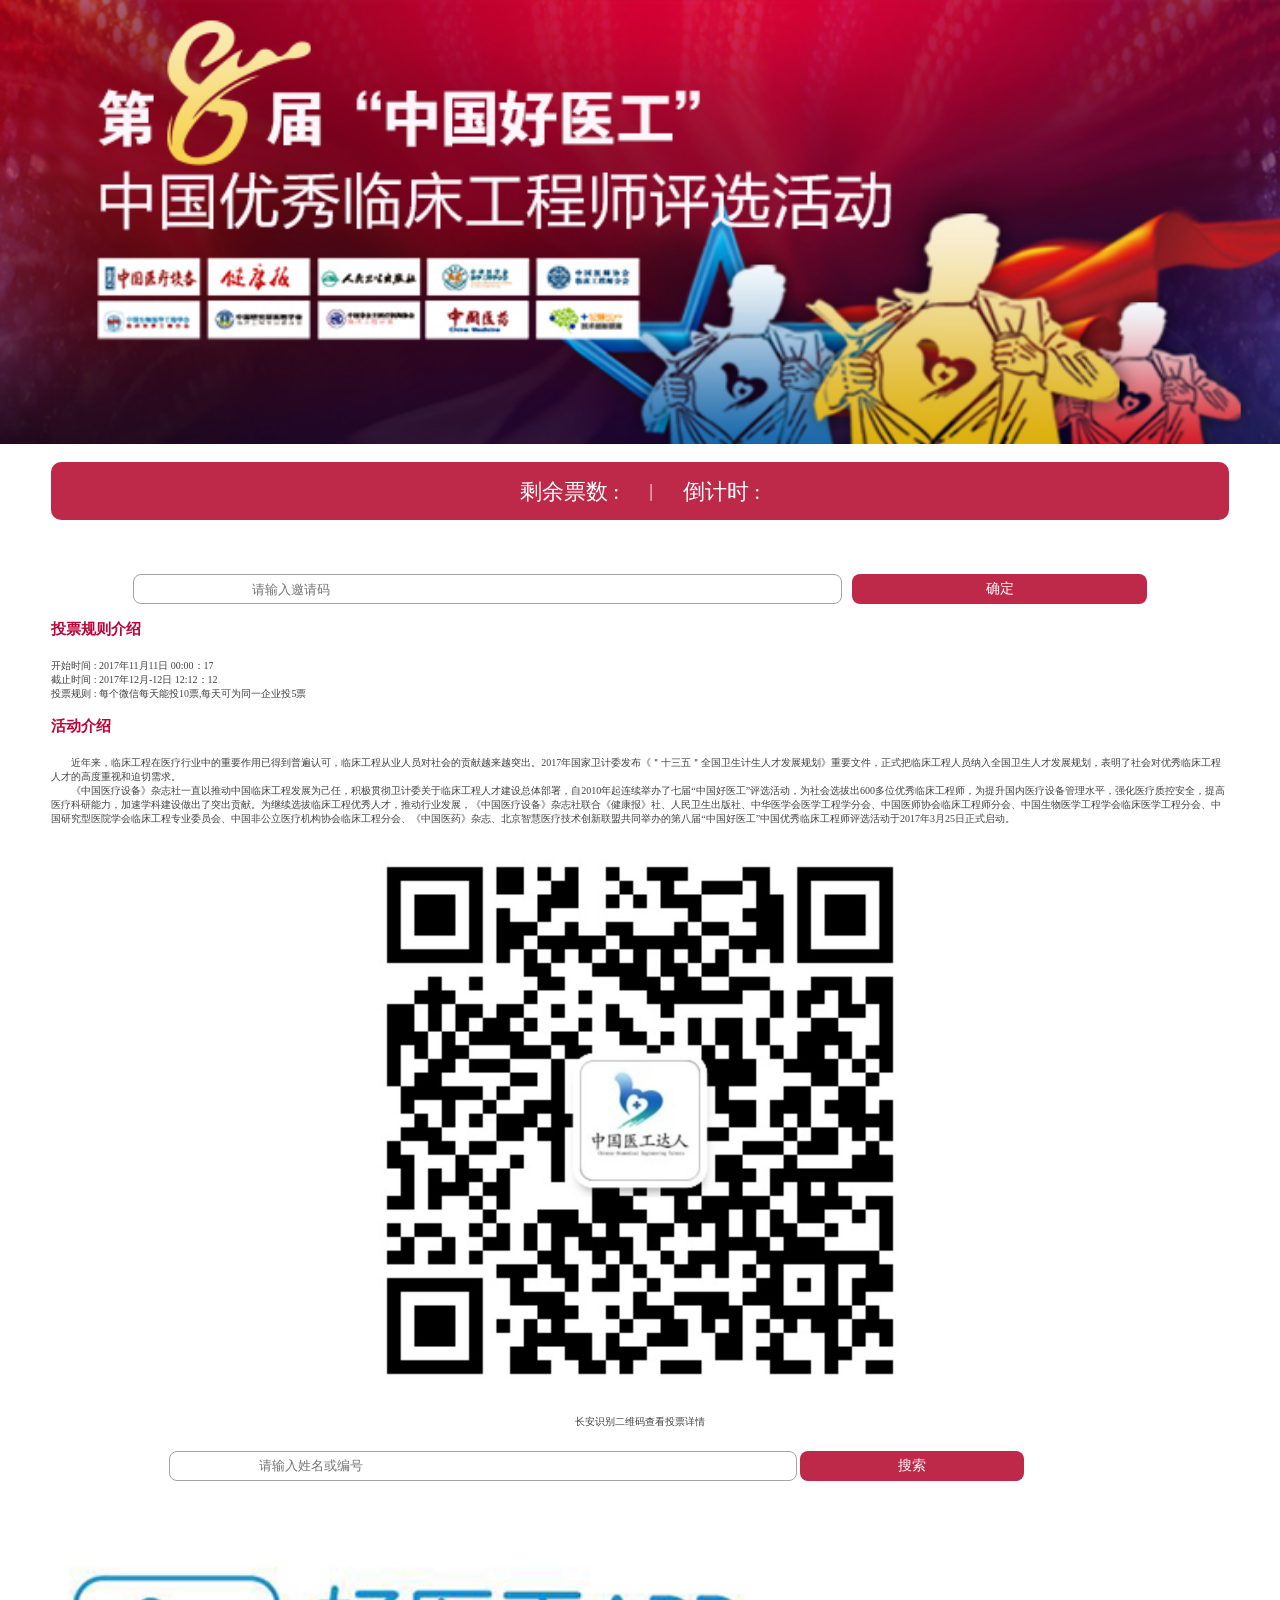
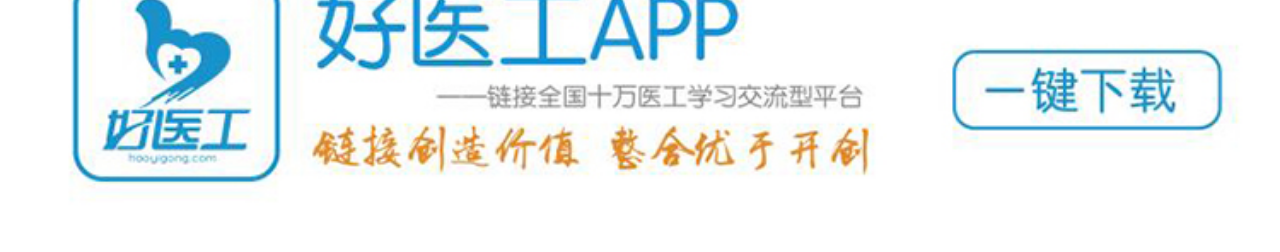
<file: index/index.html>
<!DOCTYPE html>
<html lang="en">
<head>
    <meta charset="UTF-8">
    <meta name="viewport" content="initial-scale=1.0, minimum-scale=1.0, maximum-scale=1.0, user-scalable=no, width=device-width">
    <meta http-equiv="X-UA-Compatible" content="ie=edge">
    <script src='./../js/flexible.js'></script>
    <script src='./../js/zepto.js'></script>
    <script src='./../js/touch.js'></script>
    <script src='./../js/index.js'></script>
    <script src="./../js/ajax.js"></script>
    <link rel="stylesheet" href="./../css/index.css">
    <title>投票</title>
</head>
<body>

    <header><img src="./../img/banner.jpg" alt=""></header>
    <div class="body">
        <div class="display">
            <div class="piaoshu">
                剩余票数 : <span id='piaoshu'></span>
            </div>
            <div class="gang">|</div>
            <div class="item">
                倒计时 : <span id='time'></span>
            </div>
        </div>
        <!--验证邀请码-->
        <div class="yaoqingMa">
            <input type="text" class="yaoqing" id="yaoqing" placeholder="请输入邀请码">
            <input class='queding'  id='queding' type="button" value='确定'>
        </div>
        <!--活动介绍-->
        <div class="introduce">
            <div class="vote">
                <p class='title'>投票规则介绍</p>
                <p class='font'>开始时间 : 2017年11月11日 00:00：17</p>
                <p class='font'>截止时间 : 2017年12月-12日 12:12：12</p>
                <p class='font'>投票规则 : 每个微信每天能投10票,每天可为同一企业投5票</p>
            </div>
            <div class="introduceVote">
                <p class='title'>活动介绍</p>
                <p class='font indent'>近年来，临床工程在医疗行业中的重要作用已得到普遍认可，临床工程从业人员对社会的贡献越来越突出。2017年国家卫计委发布《＂十三五＂全国卫生计生人才发展规划》重要文件，正式把临床工程人员纳入全国卫生人才发展规划，表明了社会对优秀临床工程人才的高度重视和迫切需求。</p>
                <p class='font indent'>《中国医疗设备》杂志社一直以推动中国临床工程发展为己任，积极贯彻卫计委关于临床工程人才建设总体部署，自2010年起连续举办了七届“中国好医工”评选活动，为社会选拔出600多位优秀临床工程师，为提升国内医疗设备管理水平，强化医疗质控安全，提高医疗科研能力，加速学科建设做出了突出贡献。为继续选拔临床工程优秀人才，推动行业发展，《中国医疗设备》杂志社联合《健康报》社、人民卫生出版社、中华医学会医学工程学分会、中国医师协会临床工程师分会、中国生物医学工程学会临床医学工程分会、中国研究型医院学会临床工程专业委员会、中国非公立医疗机构协会临床工程分会、《中国医药》杂志、北京智慧医疗技术创新联盟共同举办的第八届“中国好医工”中国优秀临床工程师评选活动于2017年3月25日正式启动。</p>
            </div>
        </div>
        <!--二维码-->
        <div class="two">
                <div class="twoCode">
                    <img src="./../img/twoCode.jpg" width='50%' height="50%" alt="">
                </div>
                <p class='font center'>长安识别二维码查看投票详情</p>
        </div>
        <!--搜索-->
        <div class="serch">
                <input class="Search_text" id='Search_text'type="text" placeholder="请输入姓名或编号">
                <input class='btnSearch'  id='Search' type="button" value='搜索'>
        </div>
        <div class="peopleList">

        </div>
    </div>
    <!--加载-->
    <div class="load">
      <embed src="./../svg/load.svg" type="image/svg+xml"/>
    </div>
    <!--好医工APP-->
    <footer>
        <a href="http://download.haoyigong.com">
            <img src="./../img/footer.jpg" width='100%' alt="">
        </a>
    </footer>
</body>
</html>
</file>
<file: css/index.css>
/* line 1, index.less */
@media -sass-debug-info{filename{font-family:file\:\/\/C\:\/Users\/Administrator\/Desktop\/投票\/src\/less\/index\.less}line{font-family:\000031}}
* {
  margin: 0;
  padding: 0;
}
/* line 5, index.less */
@media -sass-debug-info{filename{font-family:file\:\/\/C\:\/Users\/Administrator\/Desktop\/投票\/src\/less\/index\.less}line{font-family:\000035}}
input {
  background-color: transparent;
  border-color: transparent;
  -webkit-appearance: none;
  outline: none;
  border: 0px;
}
/* line 12, index.less */
@media -sass-debug-info{filename{font-family:file\:\/\/C\:\/Users\/Administrator\/Desktop\/投票\/src\/less\/index\.less}line{font-family:\0000312}}
header {
  margin-bottom: 0.2666rem;
}
/* line 14, index.less */
@media -sass-debug-info{filename{font-family:file\:\/\/C\:\/Users\/Administrator\/Desktop\/投票\/src\/less\/index\.less}line{font-family:\0000314}}
header img {
  width: 100%;
}
/* line 18, index.less */
@media -sass-debug-info{filename{font-family:file\:\/\/C\:\/Users\/Administrator\/Desktop\/投票\/src\/less\/index\.less}line{font-family:\0000318}}
.body {
  padding: 0 4%;
}
/* line 20, index.less */
@media -sass-debug-info{filename{font-family:file\:\/\/C\:\/Users\/Administrator\/Desktop\/投票\/src\/less\/index\.less}line{font-family:\0000320}}
.body .display {
  width: 100%;
  height: 58px;
  border-radius: 10px;
  font-size: 16px;
  background: #bf2949;
  display: -webkit-box;
  display: -ms-flexbox;
  display: flex;
  -webkit-box-align: center;
      -ms-flex-align: center;
          align-items: center;
  -webkit-box-pack: center;
      -ms-flex-pack: center;
          justify-content: center;
  /*水平居中*/
}
/* line 30, index.less */
@media -sass-debug-info{filename{font-family:file\:\/\/C\:\/Users\/Administrator\/Desktop\/投票\/src\/less\/index\.less}line{font-family:\0000330}}
.body .display div {
  float: left;
  color: #FFF;
  font-size: 0.4rem;
}
/* line 35, index.less */
@media -sass-debug-info{filename{font-family:file\:\/\/C\:\/Users\/Administrator\/Desktop\/投票\/src\/less\/index\.less}line{font-family:\0000335}}
.body .display .gang {
  font-size: 18px;
  margin: 0 30px;
}
/* line 44, index.less */
@media -sass-debug-info{filename{font-family:file\:\/\/C\:\/Users\/Administrator\/Desktop\/投票\/src\/less\/index\.less}line{font-family:\0000344}}
.body .two {
  margin-bottom: 22px;
}
/* line 46, index.less */
@media -sass-debug-info{filename{font-family:file\:\/\/C\:\/Users\/Administrator\/Desktop\/投票\/src\/less\/index\.less}line{font-family:\0000346}}
.body .two .twoCode {
  width: 100%;
  display: -webkit-box;
  display: -ms-flexbox;
  display: flex;
  -webkit-box-pack: center;
      -ms-flex-pack: center;
          justify-content: center;
}
/* line 53, index.less */
@media -sass-debug-info{filename{font-family:file\:\/\/C\:\/Users\/Administrator\/Desktop\/投票\/src\/less\/index\.less}line{font-family:\0000353}}
.body .serch {
  height: 30px;
  width: 76%;
  margin-bottom: 38px;
  padding-left: 10%;
}
/* line 58, index.less */
@media -sass-debug-info{filename{font-family:file\:\/\/C\:\/Users\/Administrator\/Desktop\/投票\/src\/less\/index\.less}line{font-family:\0000358}}
.body .serch .Search_text {
  border: 1px solid #a3a3a3;
  border-radius: 8px;
  width: 60%;
  height: 28px;
  padding-left: 10%;
}
/* line 65, index.less */
@media -sass-debug-info{filename{font-family:file\:\/\/C\:\/Users\/Administrator\/Desktop\/投票\/src\/less\/index\.less}line{font-family:\0000365}}
.body .serch .btnSearch {
  background: #bf2949;
  color: #FFF;
  height: 30px;
  width: 25%;
  border-radius: 8px;
  font-size: 14px;
}
/* line 75, index.less */
@media -sass-debug-info{filename{font-family:file\:\/\/C\:\/Users\/Administrator\/Desktop\/投票\/src\/less\/index\.less}line{font-family:\0000375}}
.body .peopleList {
  width: 100%;
  display: -webkit-box;
  display: -ms-flexbox;
  display: flex;
  -webkit-box-orient: horizontal;
  -webkit-box-direction: normal;
      -ms-flex-flow: row wrap;
          flex-flow: row wrap;
  -ms-flex-line-pack: start;
      align-content: flex-start;
}
/* line 80, index.less */
@media -sass-debug-info{filename{font-family:file\:\/\/C\:\/Users\/Administrator\/Desktop\/投票\/src\/less\/index\.less}line{font-family:\0000380}}
.body .peopleList .people {
  width: 40%;
  height: 6.74666rem;
  -webkit-box-sizing: border-box;
          box-sizing: border-box;
  display: -webkit-box;
  display: -ms-flexbox;
  display: flex;
  -webkit-box-pack: center;
      -ms-flex-pack: center;
          justify-content: center;
  -webkit-box-flex: 0;
      -ms-flex: 0 0 50%;
          flex: 0 0 50%;
}
/* line 87, index.less */
@media -sass-debug-info{filename{font-family:file\:\/\/C\:\/Users\/Administrator\/Desktop\/投票\/src\/less\/index\.less}line{font-family:\0000387}}
.body .peopleList .people .portrait {
  width: 3.8666rem;
  height: 3.8666rem;
  background: #b8b8b8;
  border-radius: 10px;
  margin-bottom: 0.2666rem;
}
/* line 93, index.less */
@media -sass-debug-info{filename{font-family:file\:\/\/C\:\/Users\/Administrator\/Desktop\/投票\/src\/less\/index\.less}line{font-family:\0000393}}
.body .peopleList .people .portrait img {
  margin-bottom: 0.14rem;
  border-radius: 0.1333rem;
}
/* line 106, index.less */
@media -sass-debug-info{filename{font-family:file\:\/\/C\:\/Users\/Administrator\/Desktop\/投票\/src\/less\/index\.less}line{font-family:\00003106}}
.load {
  display: none;
  -webkit-box-pack: center;
      -ms-flex-pack: center;
          justify-content: center;
  -webkit-box-align: center;
      -ms-flex-align: center;
          align-items: center;
}
/* line 113, index.less */
@media -sass-debug-info{filename{font-family:file\:\/\/C\:\/Users\/Administrator\/Desktop\/投票\/src\/less\/index\.less}line{font-family:\00003113}}
.title {
  font-size: 15px;
  color: #bb0437;
  font-weight: 600;
  margin: 16px 0 20px 0;
}
/* line 120, index.less */
@media -sass-debug-info{filename{font-family:file\:\/\/C\:\/Users\/Administrator\/Desktop\/投票\/src\/less\/index\.less}line{font-family:\00003120}}
.font {
  color: #414141;
  font-size: 10px;
}
/* line 124, index.less */
@media -sass-debug-info{filename{font-family:file\:\/\/C\:\/Users\/Administrator\/Desktop\/投票\/src\/less\/index\.less}line{font-family:\00003124}}
.indent {
  text-indent: 2em;
}
/* line 127, index.less */
@media -sass-debug-info{filename{font-family:file\:\/\/C\:\/Users\/Administrator\/Desktop\/投票\/src\/less\/index\.less}line{font-family:\00003127}}
.center {
  text-align: center;
}
/* line 130, index.less */
@media -sass-debug-info{filename{font-family:file\:\/\/C\:\/Users\/Administrator\/Desktop\/投票\/src\/less\/index\.less}line{font-family:\00003130}}
.name {
  font-size: 0.37333rem;
  color: #3f3f3f;
}
/* line 134, index.less */
@media -sass-debug-info{filename{font-family:file\:\/\/C\:\/Users\/Administrator\/Desktop\/投票\/src\/less\/index\.less}line{font-family:\00003134}}
.name_content {
  font-size: 0.30666rem;
  color: #bcbbbb;
  margin-bottom: 0.14rem;
  height: 0.9rem;
}
/* line 140, index.less */
@media -sass-debug-info{filename{font-family:file\:\/\/C\:\/Users\/Administrator\/Desktop\/投票\/src\/less\/index\.less}line{font-family:\00003140}}
.btn_toupiao {
  height: 0.68666rem;
  width: 100%;
  background: #bf2949;
  color: #fff;
  font-size: 0.29333rem;
  display: -webkit-box;
  display: -ms-flexbox;
  display: flex;
  -webkit-box-align: center;
      -ms-flex-align: center;
          align-items: center;
  -webkit-box-pack: center;
      -ms-flex-pack: center;
          justify-content: center;
  letter-spacing: 0.04666rem;
  border-radius: 0.08rem;
}
/* line 152, index.less */
@media -sass-debug-info{filename{font-family:file\:\/\/C\:\/Users\/Administrator\/Desktop\/投票\/src\/less\/index\.less}line{font-family:\00003152}}
.zongpiaoshu {
  font-size: 0.25333rem;
  text-align: center;
  color: #c02a48;
  font-weight: 500;
  margin-top: 0.03rem;
}
/* line 159, index.less */
@media -sass-debug-info{filename{font-family:file\:\/\/C\:\/Users\/Administrator\/Desktop\/投票\/src\/less\/index\.less}line{font-family:\00003159}}
.tpsvg {
  width: 0.4rem;
  height: 0.4rem;
  margin-right: 0.2rem;
}
/* line 164, index.less */
@media -sass-debug-info{filename{font-family:file\:\/\/C\:\/Users\/Administrator\/Desktop\/投票\/src\/less\/index\.less}line{font-family:\00003164}}
.notZhaoDao {
  width: 100%;
  display: -webkit-box;
  display: -ms-flexbox;
  display: flex;
  -webkit-box-pack: center;
      -ms-flex-pack: center;
          justify-content: center;
}
/* line 169, index.less */
@media -sass-debug-info{filename{font-family:file\:\/\/C\:\/Users\/Administrator\/Desktop\/投票\/src\/less\/index\.less}line{font-family:\00003169}}
.notZhaoDao_txt {
  font-size: 0.4rem;
  color: #bf2949;
  display: -webkit-box;
  display: -ms-flexbox;
  display: flex;
  -webkit-box-align: center;
      -ms-flex-align: center;
          align-items: center;
}
/* line 175, index.less */
@media -sass-debug-info{filename{font-family:file\:\/\/C\:\/Users\/Administrator\/Desktop\/投票\/src\/less\/index\.less}line{font-family:\00003175}}
.yaoqing {
  border: 1px solid #a3a3a3;
  border-radius: 8px;
  width: 50%;
  height: 28px;
  padding-left: 10%;
  margin-right: 0.2rem;
}
/* line 183, index.less */
@media -sass-debug-info{filename{font-family:file\:\/\/C\:\/Users\/Administrator\/Desktop\/投票\/src\/less\/index\.less}line{font-family:\00003183}}
.queding {
  background: #bf2949;
  color: #FFF;
  height: 30px;
  width: 25%;
  border-radius: 8px;
  font-size: 14px;
}
/* line 191, index.less */
@media -sass-debug-info{filename{font-family:file\:\/\/C\:\/Users\/Administrator\/Desktop\/投票\/src\/less\/index\.less}line{font-family:\00003191}}
.yaoqingMa {
  margin-top: 1rem;
  display: -webkit-box;
  display: -ms-flexbox;
  display: flex;
  -webkit-box-pack: center;
      -ms-flex-pack: center;
          justify-content: center;
  -webkit-box-align: center;
      -ms-flex-align: center;
          align-items: center;
}
/* line 200, index.less */
@media -sass-debug-info{filename{font-family:file\:\/\/C\:\/Users\/Administrator\/Desktop\/投票\/src\/less\/index\.less}line{font-family:\00003200}}
.animate_load {
  display: -webkit-box;
  display: -ms-flexbox;
  display: flex;
  -webkit-box-pack: center;
      -ms-flex-pack: center;
          justify-content: center;
  -webkit-box-align: center;
      -ms-flex-align: center;
          align-items: center;
  position: fixed;
  top: 0;
  left: 0;
  z-index: 666;
  width: 100%;
  height: 100%;
  background: rgba(0, 0, 0, 0.6);
}
/* line 213, index.less */
@media -sass-debug-info{filename{font-family:file\:\/\/C\:\/Users\/Administrator\/Desktop\/投票\/src\/less\/index\.less}line{font-family:\00003213}}
.spinner {
  margin: 0 auto;
  width: 20px;
  height: 20px;
  position: relative;
}
/* line 220, index.less */
@media -sass-debug-info{filename{font-family:file\:\/\/C\:\/Users\/Administrator\/Desktop\/投票\/src\/less\/index\.less}line{font-family:\00003220}}
.container1 > div,
.container2 > div,
.container3 > div {
  width: 6px;
  height: 6px;
  background-color: #fff;
  border-radius: 100%;
  position: absolute;
  -webkit-animation: bouncedelay 1.2s infinite ease-in-out;
  animation: bouncedelay 1.2s infinite ease-in-out;
  -webkit-animation-fill-mode: both;
  animation-fill-mode: both;
}
/* line 233, index.less */
@media -sass-debug-info{filename{font-family:file\:\/\/C\:\/Users\/Administrator\/Desktop\/投票\/src\/less\/index\.less}line{font-family:\00003233}}
.spinner .spinner-container {
  position: absolute;
  width: 100%;
  height: 100%;
}
/* line 239, index.less */
@media -sass-debug-info{filename{font-family:file\:\/\/C\:\/Users\/Administrator\/Desktop\/投票\/src\/less\/index\.less}line{font-family:\00003239}}
.container2 {
  -webkit-transform: rotateZ(45deg);
  transform: rotateZ(45deg);
}
/* line 244, index.less */
@media -sass-debug-info{filename{font-family:file\:\/\/C\:\/Users\/Administrator\/Desktop\/投票\/src\/less\/index\.less}line{font-family:\00003244}}
.container3 {
  -webkit-transform: rotateZ(90deg);
  transform: rotateZ(90deg);
}
/* line 249, index.less */
@media -sass-debug-info{filename{font-family:file\:\/\/C\:\/Users\/Administrator\/Desktop\/投票\/src\/less\/index\.less}line{font-family:\00003249}}
.circle1 {
  top: 0;
  left: 0;
}
/* line 250, index.less */
@media -sass-debug-info{filename{font-family:file\:\/\/C\:\/Users\/Administrator\/Desktop\/投票\/src\/less\/index\.less}line{font-family:\00003250}}
.circle2 {
  top: 0;
  right: 0;
}
/* line 251, index.less */
@media -sass-debug-info{filename{font-family:file\:\/\/C\:\/Users\/Administrator\/Desktop\/投票\/src\/less\/index\.less}line{font-family:\00003251}}
.circle3 {
  right: 0;
  bottom: 0;
}
/* line 252, index.less */
@media -sass-debug-info{filename{font-family:file\:\/\/C\:\/Users\/Administrator\/Desktop\/投票\/src\/less\/index\.less}line{font-family:\00003252}}
.circle4 {
  left: 0;
  bottom: 0;
}
/* line 254, index.less */
@media -sass-debug-info{filename{font-family:file\:\/\/C\:\/Users\/Administrator\/Desktop\/投票\/src\/less\/index\.less}line{font-family:\00003254}}
.container2 .circle1 {
  -webkit-animation-delay: -1.1s;
  animation-delay: -1.1s;
}
/* line 259, index.less */
@media -sass-debug-info{filename{font-family:file\:\/\/C\:\/Users\/Administrator\/Desktop\/投票\/src\/less\/index\.less}line{font-family:\00003259}}
.container3 .circle1 {
  -webkit-animation-delay: -1s;
  animation-delay: -1s;
}
/* line 264, index.less */
@media -sass-debug-info{filename{font-family:file\:\/\/C\:\/Users\/Administrator\/Desktop\/投票\/src\/less\/index\.less}line{font-family:\00003264}}
.container1 .circle2 {
  -webkit-animation-delay: -0.9s;
  animation-delay: -0.9s;
}
/* line 269, index.less */
@media -sass-debug-info{filename{font-family:file\:\/\/C\:\/Users\/Administrator\/Desktop\/投票\/src\/less\/index\.less}line{font-family:\00003269}}
.container2 .circle2 {
  -webkit-animation-delay: -0.8s;
  animation-delay: -0.8s;
}
/* line 274, index.less */
@media -sass-debug-info{filename{font-family:file\:\/\/C\:\/Users\/Administrator\/Desktop\/投票\/src\/less\/index\.less}line{font-family:\00003274}}
.container3 .circle2 {
  -webkit-animation-delay: -0.7s;
  animation-delay: -0.7s;
}
/* line 279, index.less */
@media -sass-debug-info{filename{font-family:file\:\/\/C\:\/Users\/Administrator\/Desktop\/投票\/src\/less\/index\.less}line{font-family:\00003279}}
.container1 .circle3 {
  -webkit-animation-delay: -0.6s;
  animation-delay: -0.6s;
}
/* line 284, index.less */
@media -sass-debug-info{filename{font-family:file\:\/\/C\:\/Users\/Administrator\/Desktop\/投票\/src\/less\/index\.less}line{font-family:\00003284}}
.container2 .circle3 {
  -webkit-animation-delay: -0.5s;
  animation-delay: -0.5s;
}
/* line 289, index.less */
@media -sass-debug-info{filename{font-family:file\:\/\/C\:\/Users\/Administrator\/Desktop\/投票\/src\/less\/index\.less}line{font-family:\00003289}}
.container3 .circle3 {
  -webkit-animation-delay: -0.4s;
  animation-delay: -0.4s;
}
/* line 294, index.less */
@media -sass-debug-info{filename{font-family:file\:\/\/C\:\/Users\/Administrator\/Desktop\/投票\/src\/less\/index\.less}line{font-family:\00003294}}
.container1 .circle4 {
  -webkit-animation-delay: -0.3s;
  animation-delay: -0.3s;
}
/* line 299, index.less */
@media -sass-debug-info{filename{font-family:file\:\/\/C\:\/Users\/Administrator\/Desktop\/投票\/src\/less\/index\.less}line{font-family:\00003299}}
.container2 .circle4 {
  -webkit-animation-delay: -0.2s;
  animation-delay: -0.2s;
}
/* line 304, index.less */
@media -sass-debug-info{filename{font-family:file\:\/\/C\:\/Users\/Administrator\/Desktop\/投票\/src\/less\/index\.less}line{font-family:\00003304}}
.container3 .circle4 {
  -webkit-animation-delay: -0.1s;
  animation-delay: -0.1s;
}
@-webkit-keyframes bouncedelay {
  /* line 310, index.less */
  @media -sass-debug-info{filename{font-family:file\:\/\/C\:\/Users\/Administrator\/Desktop\/投票\/src\/less\/index\.less}line{font-family:\00003310}}
  0%,
  80%,
  100% {
    -webkit-transform: scale(0);
  }
  /* line 311, index.less */
  @media -sass-debug-info{filename{font-family:file\:\/\/C\:\/Users\/Administrator\/Desktop\/投票\/src\/less\/index\.less}line{font-family:\00003311}}
  40% {
    -webkit-transform: scale(1);
  }
}
@keyframes bouncedelay {
  /* line 315, index.less */
  @media -sass-debug-info{filename{font-family:file\:\/\/C\:\/Users\/Administrator\/Desktop\/投票\/src\/less\/index\.less}line{font-family:\00003315}}
  0%,
  80%,
  100% {
    transform: scale(0);
    -webkit-transform: scale(0);
  }
  /* line 318, index.less */
  @media -sass-debug-info{filename{font-family:file\:\/\/C\:\/Users\/Administrator\/Desktop\/投票\/src\/less\/index\.less}line{font-family:\00003318}}
  40% {
    transform: scale(1);
    -webkit-transform: scale(1);
  }
}
/*# sourceMappingURL=index.css.map */
</file>
